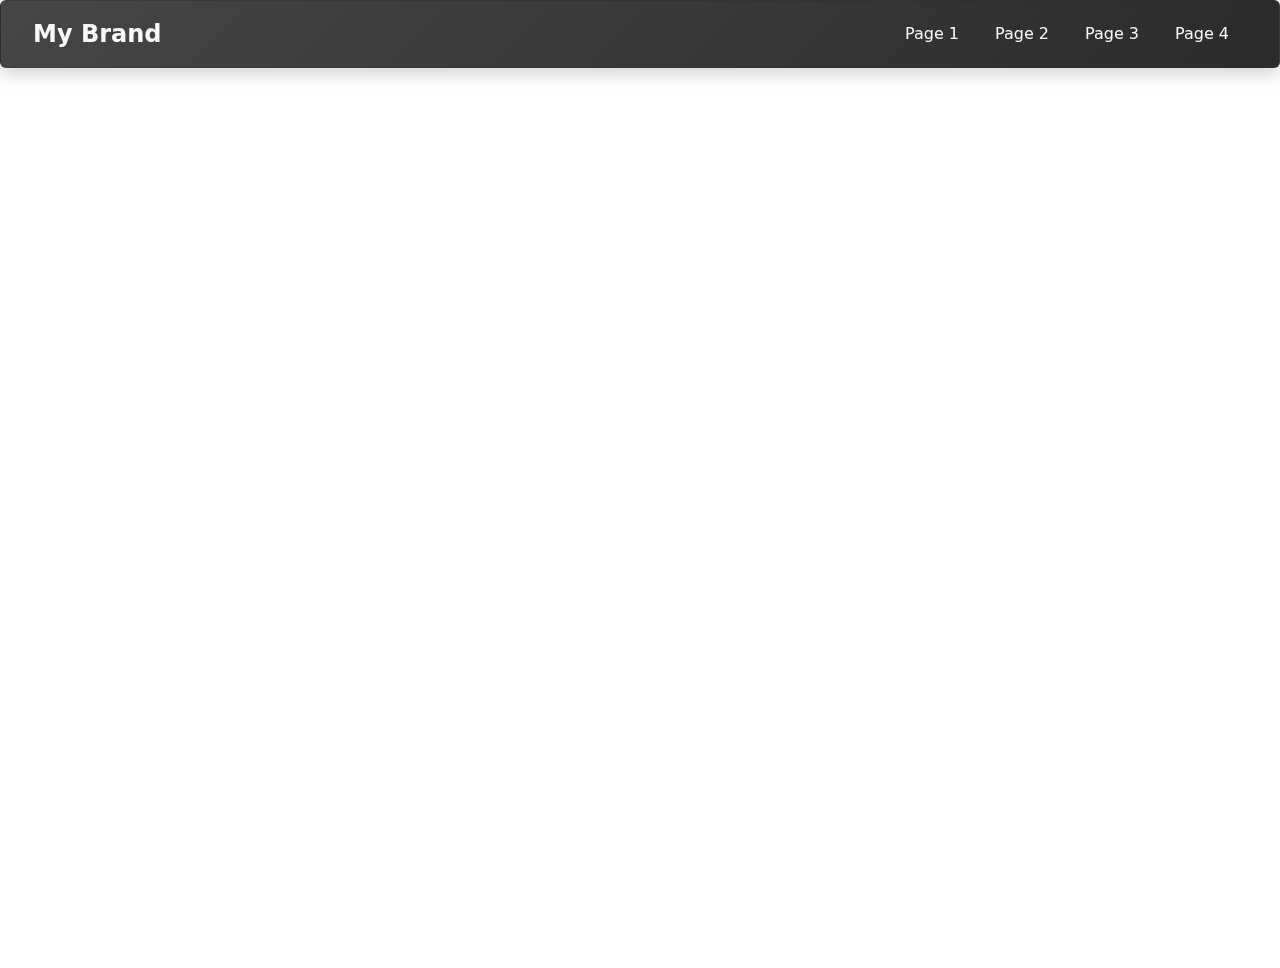
<file: index.html>
<!DOCTYPE html>
<html lang="id">
<head>
    <meta charset="UTF-8">
    <meta name="viewport" content="width=device-width, initial-scale=1.0">
    <title>BukaToko - FF Product</title>
    <link rel="stylesheet" href="https://cdn.jsdelivr.net/npm/bootstrap@5.3.0/dist/css/bootstrap.min.css">
    <style>
        /* Reset margin dan padding */
        body, html {
            margin: 0;
            padding: 0;
            height: 100%;
            font-family: Arial, sans-serif;
        }

        /* Desain container utama */
        .iframe-container {
            width: 100%;
            height: 100vh;
            overflow: hidden;
            position: relative;
        }

        iframe {
            width: 100%;
            height: 100%;
            border: none;
            position: absolute;
            top: 0;
            left: 0;
            border-radius: 8px;
        }

        /* Styling untuk navbar */
        .navbar {
            position: fixed;
            width: 100%;
            top: 0;
            transition: top 0.3s; /* Transisi untuk menyembunyikan/memunculkan navbar */
            z-index: 1000; /* Menjaga navbar di atas elemen lainnya */
        }
    </style>
</head>
<body>

    <!-- Container untuk navbar -->
    <div id="navbar-container"></div>

    <!-- Container untuk iframe -->
    <div class="iframe-container">
        <iframe src="https://ff-product.framer.website/" title="Website Extern" allowfullscreen></iframe>
    </div>

    <script>
        // Memuat konten navbar.html ke dalam div dengan ID navbar-container
        fetch('navbar.html')
            .then(response => response.text())
            .then(data => {
                document.getElementById('navbar-container').innerHTML = data;

                // Fungsionalitas untuk menyembunyikan/memunculkan navbar saat scroll
                let lastScrollTop = 0;
                const navbar = document.querySelector('.navbar');

                window.addEventListener('scroll', function () {
                    let scrollTop = window.pageYOffset || document.documentElement.scrollTop;

                    if (scrollTop > lastScrollTop) {
                        // Scroll ke bawah, sembunyikan navbar
                        navbar.style.top = '-70px'; // Sesuaikan dengan tinggi navbar Anda
                    } else {
                        // Scroll ke atas, tampilkan navbar
                        navbar.style.top = '0';
                    }

                    lastScrollTop = scrollTop;
                });
            })
            .catch(error => console.error('Error loading navbar:', error));
    </script>

    <!-- JavaScript Bootstrap untuk interaktivitas -->
    <script src="https://cdn.jsdelivr.net/npm/bootstrap@5.3.0/dist/js/bootstrap.bundle.min.js"></script>
</body>
</html>
</file>
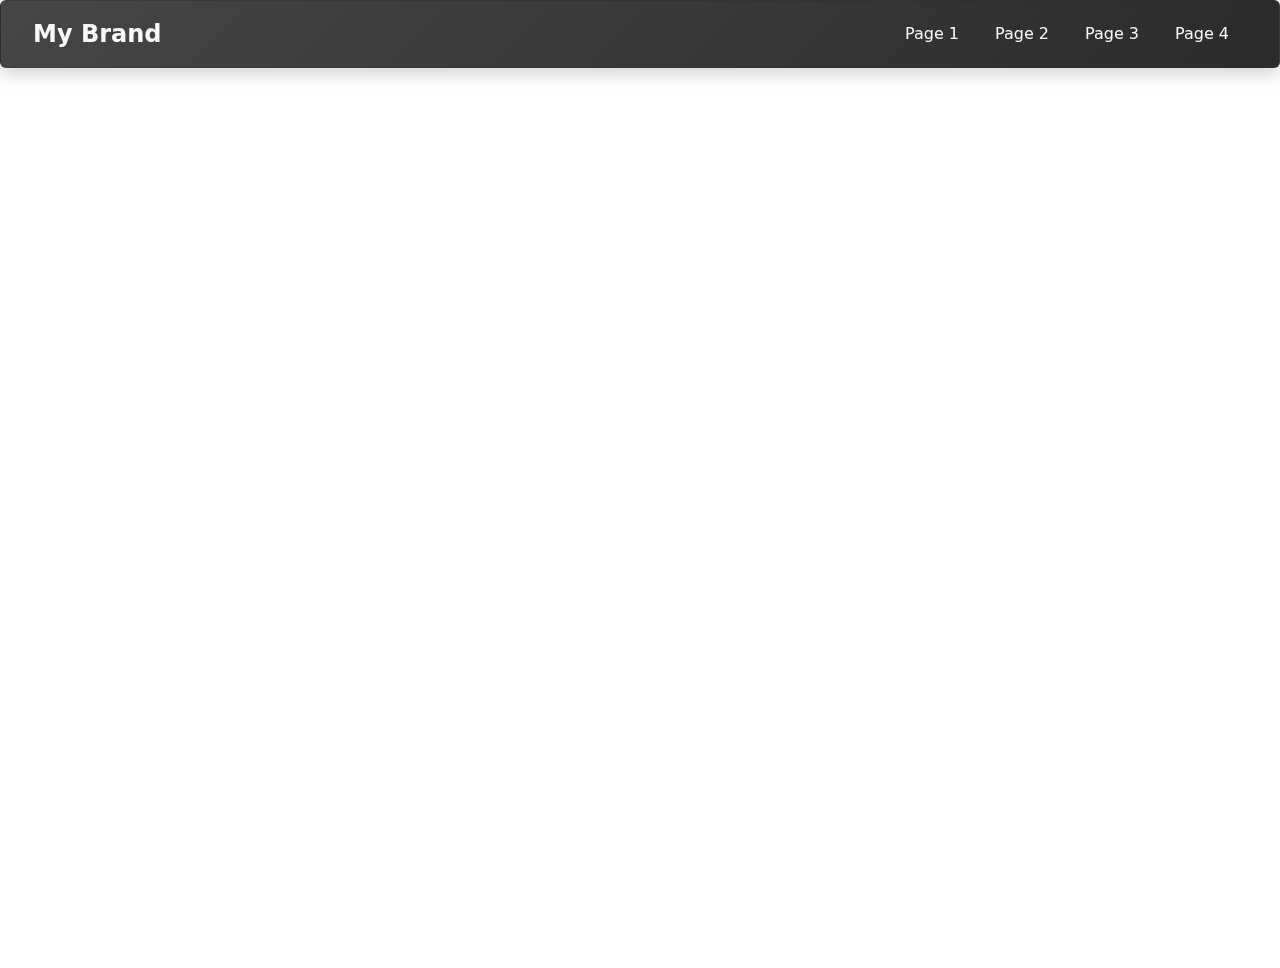
<file: page1.html>
<!DOCTYPE html>
<html lang="id">
<head>
    <meta charset="UTF-8">
    <meta name="viewport" content="width=device-width, initial-scale=1.0">
    <title>BukaToko - FF Product</title>
    <style>
        /* Reset margin dan padding */
        body, html {
            margin: 0;
            padding: 0;
            height: 100%;
            font-family: Arial, sans-serif;
        }

        /* Desain container utama */
        .iframe-container {
            width: 100%;
            height: 100vh; /* Membuat iframe memenuhi seluruh tinggi layar */
            overflow: hidden;
            position: relative;
        }

        /* Menampilkan iframe dengan responsif */
        iframe {
            width: 100%;
            height: 100%;
            border: none;
            position: absolute;
            top: 0;
            left: 0;
        }

        /* Untuk menambah kesan estetika, memberi sedikit margin pada iframe */
        .iframe-container iframe {
            border-radius: 8px;
        }
    </style>
</head>
<body>

    <!-- Container untuk navbar -->
    <div id="navbar-container"></div>

    <!-- Container untuk iframe -->
    <div class="iframe-container">
        <iframe src="https://ff-product.framer.website/" title="Website Extern" allowfullscreen></iframe>
    </div>

    <script>
        // Memuat konten navbar.html ke dalam div dengan ID navbar-container
        fetch('navbar.html')
            .then(response => response.text())
            .then(data => {
                document.getElementById('navbar-container').innerHTML = data;
            })
            .catch(error => console.error('Error loading navbar:', error));
    </script>
    <script src="https://cdn.jsdelivr.net/npm/bootstrap@5.3.0/dist/js/bootstrap.bundle.min.js"></script>
</body>
</html>
</file>
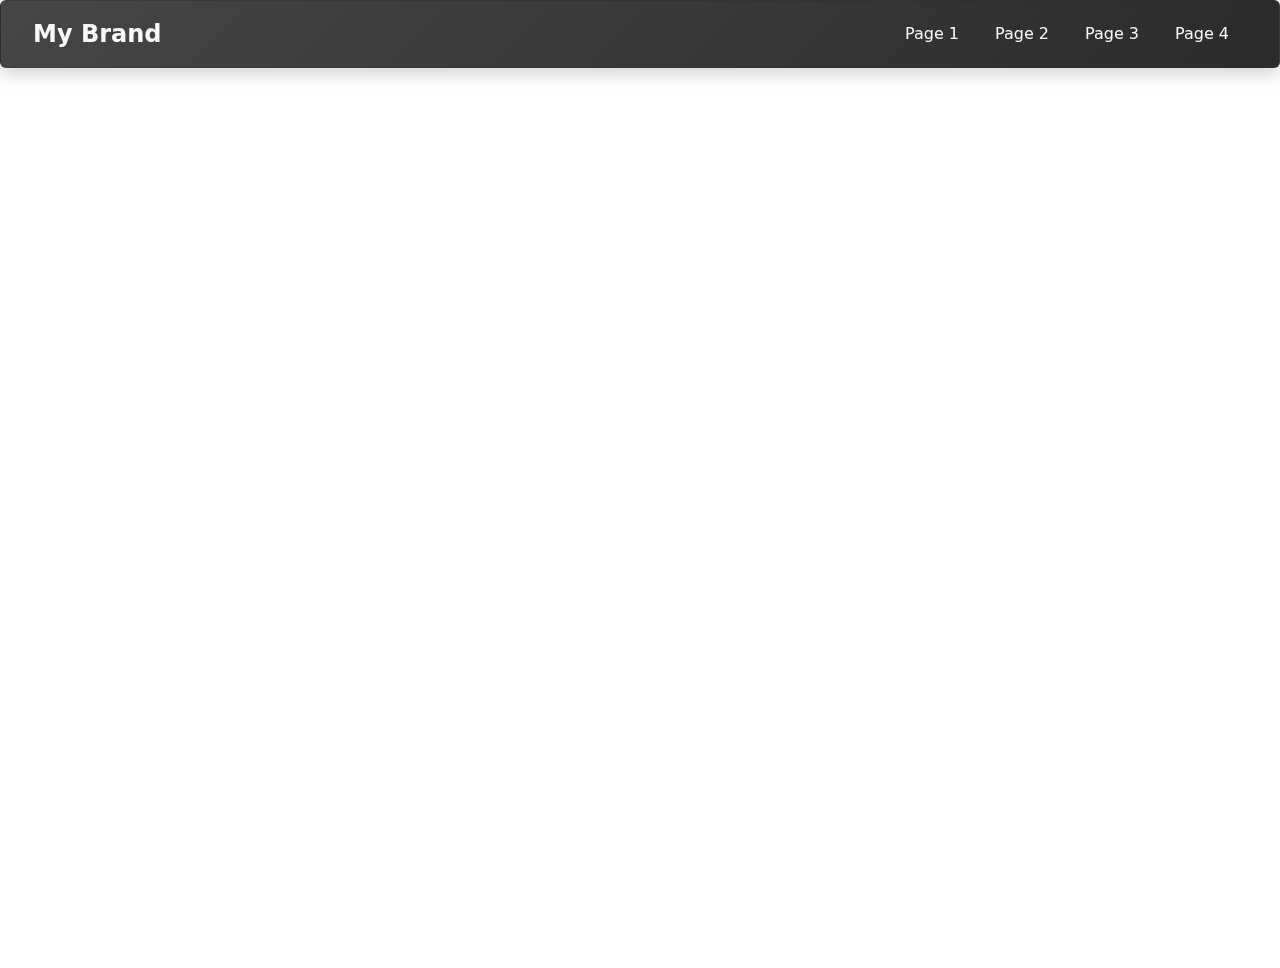
<file: page2.html>
<!DOCTYPE html>
<html lang="id">
<head>
    <meta charset="UTF-8">
    <meta name="viewport" content="width=device-width, initial-scale=1.0">
    <title>BukaToko - FF Product</title>
    <style>
        /* Reset margin dan padding */
        body, html {
            margin: 0;
            padding: 0;
            height: 100%;
            font-family: Arial, sans-serif;
        }

        /* Desain container utama */
        .iframe-container {
            width: 100%;
            height: 100vh; /* Membuat iframe memenuhi seluruh tinggi layar */
            overflow: hidden;
            position: relative;
        }

        /* Menampilkan iframe dengan responsif */
        iframe {
            width: 100%;
            height: 100%;
            border: none;
            position: absolute;
            top: 0;
            left: 0;
        }

        /* Untuk menambah kesan estetika, memberi sedikit margin pada iframe */
        .iframe-container iframe {
            border-radius: 8px;
        }
    </style>
</head>
<body>

    <!-- Container untuk navbar -->
    <div id="navbar-container"></div>

    <!-- Container untuk iframe -->
    <div class="iframe-container">
        <iframe src="https://panorama-films.framer.website/" title="Website Extern" allowfullscreen></iframe>
    </div>

    <script>
        // Memuat konten navbar.html ke dalam div dengan ID navbar-container
        fetch('navbar.html')
            .then(response => response.text())
            .then(data => {
                document.getElementById('navbar-container').innerHTML = data;
            })
            .catch(error => console.error('Error loading navbar:', error));
    </script>
    <script src="https://cdn.jsdelivr.net/npm/bootstrap@5.3.0/dist/js/bootstrap.bundle.min.js"></script>
</body>
</html>
</file>
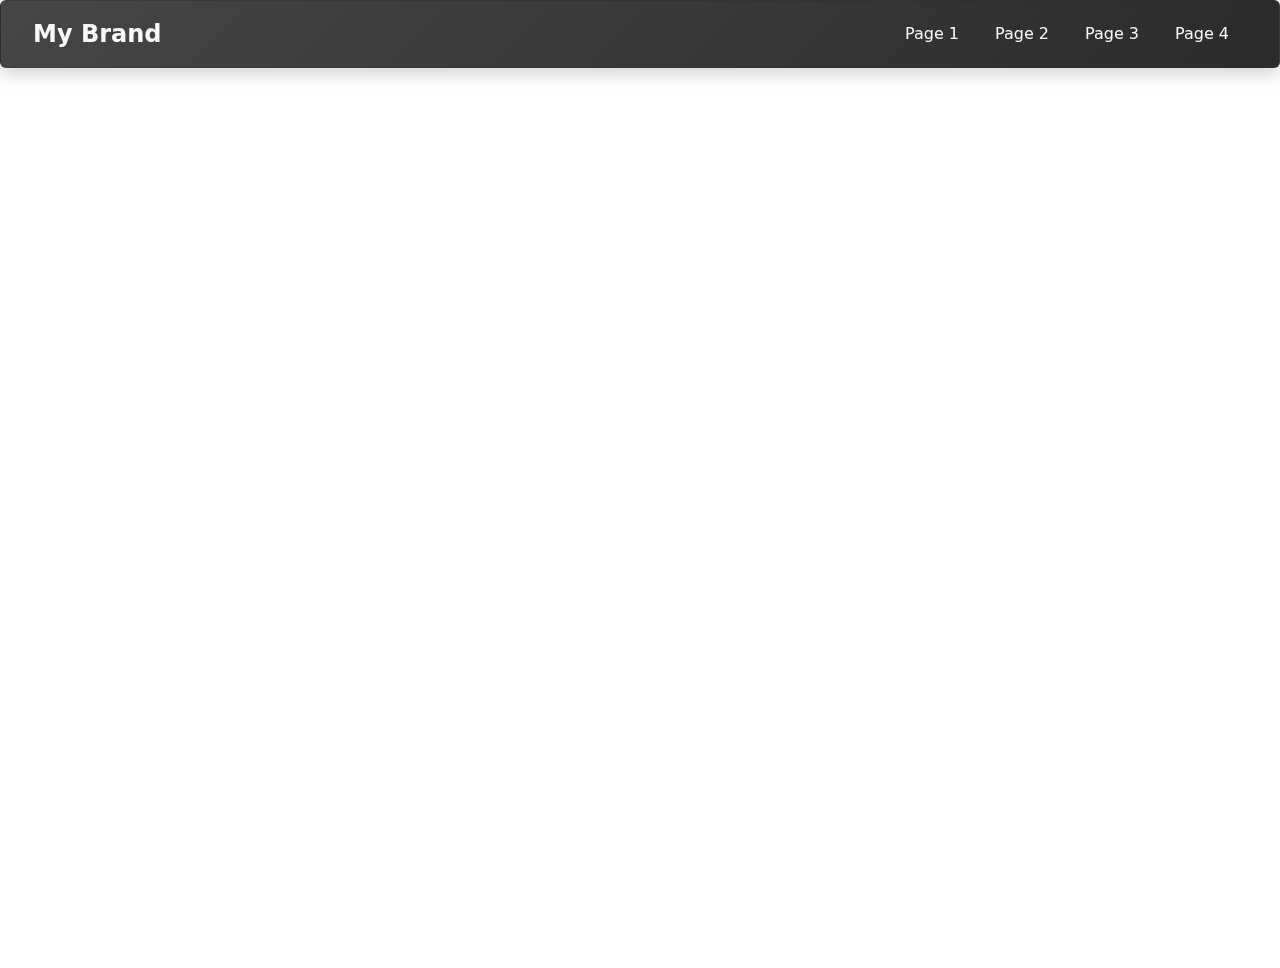
<file: page3.html>
<!DOCTYPE html>
<html lang="id">
<head>
    <meta charset="UTF-8">
    <meta name="viewport" content="width=device-width, initial-scale=1.0">
    <title>BukaToko - FF Product</title>
    <style>
        /* Reset margin dan padding */
        body, html {
            margin: 0;
            padding: 0;
            height: 100%;
            font-family: Arial, sans-serif;
        }

        /* Desain container utama */
        .iframe-container {
            width: 100%;
            height: 100vh; /* Membuat iframe memenuhi seluruh tinggi layar */
            overflow: hidden;
            position: relative;
        }

        /* Menampilkan iframe dengan responsif */
        iframe {
            width: 100%;
            height: 100%;
            border: none;
            position: absolute;
            top: 0;
            left: 0;
        }

        /* Untuk menambah kesan estetika, memberi sedikit margin pada iframe */
        .iframe-container iframe {
            border-radius: 8px;
        }
    </style>
</head>
<body>

    <!-- Container untuk navbar -->
    <div id="navbar-container"></div>

    <!-- Container untuk iframe -->
    <div class="iframe-container">
        <iframe src="https://genkit.framer.website/" title="Website Extern" allowfullscreen></iframe>
    </div>

    <script>
        // Memuat konten navbar.html ke dalam div dengan ID navbar-container
        fetch('navbar.html')
            .then(response => response.text())
            .then(data => {
                document.getElementById('navbar-container').innerHTML = data;
            })
            .catch(error => console.error('Error loading navbar:', error));
    </script>
    <script src="https://cdn.jsdelivr.net/npm/bootstrap@5.3.0/dist/js/bootstrap.bundle.min.js"></script>
</body>
</html>
</file>
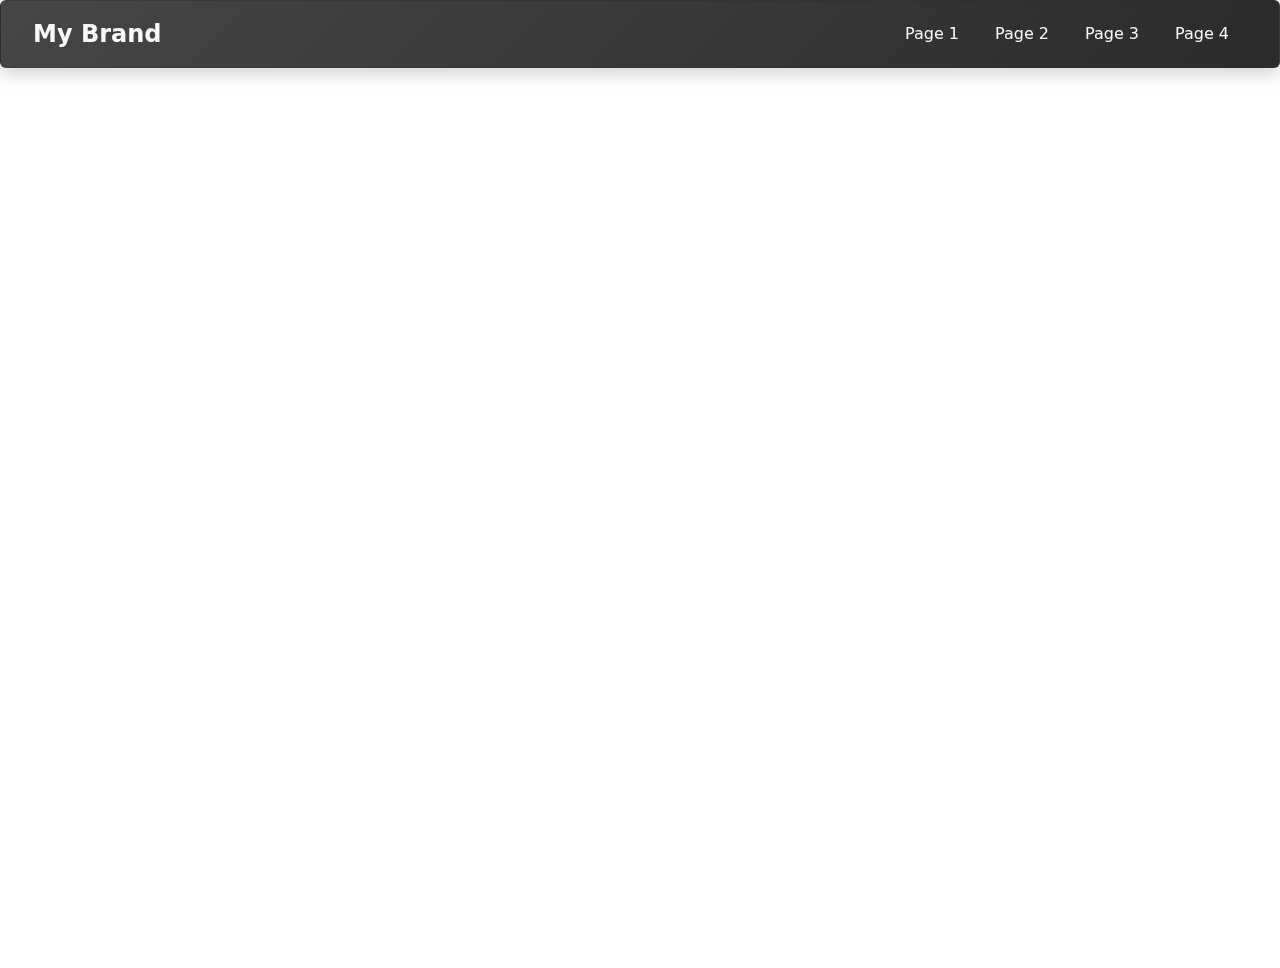
<file: page4.html>
<!DOCTYPE html>
<html lang="id">
<head>
    <meta charset="UTF-8">
    <meta name="viewport" content="width=device-width, initial-scale=1.0">
    <title>BukaToko - FF Product</title>
    <style>
        /* Reset margin dan padding */
        body, html {
            margin: 0;
            padding: 0;
            height: 100%;
            font-family: Arial, sans-serif;
        }

        /* Desain container utama */
        .iframe-container {
            width: 100%;
            height: 100vh; /* Membuat iframe memenuhi seluruh tinggi layar */
            overflow: hidden;
            position: relative;
        }

        /* Menampilkan iframe dengan responsif */
        iframe {
            width: 100%;
            height: 100%;
            border: none;
            position: absolute;
            top: 0;
            left: 0;
        }

        /* Untuk menambah kesan estetika, memberi sedikit margin pada iframe */
        .iframe-container iframe {
            border-radius: 8px;
        }
    </style>
</head>
<body>

    <!-- Container untuk navbar -->
    <div id="navbar-container"></div>

    <!-- Container untuk iframe -->
    <div class="iframe-container">
        <iframe src="https://showu.framer.website/" title="Website Extern" allowfullscreen></iframe>
    </div>

    <script>
        // Memuat konten navbar.html ke dalam div dengan ID navbar-container
        fetch('navbar.html')
            .then(response => response.text())
            .then(data => {
                document.getElementById('navbar-container').innerHTML = data;
            })
            .catch(error => console.error('Error loading navbar:', error));
    </script>
    <script src="https://cdn.jsdelivr.net/npm/bootstrap@5.3.0/dist/js/bootstrap.bundle.min.js"></script>
</body>
</html>
</file>
